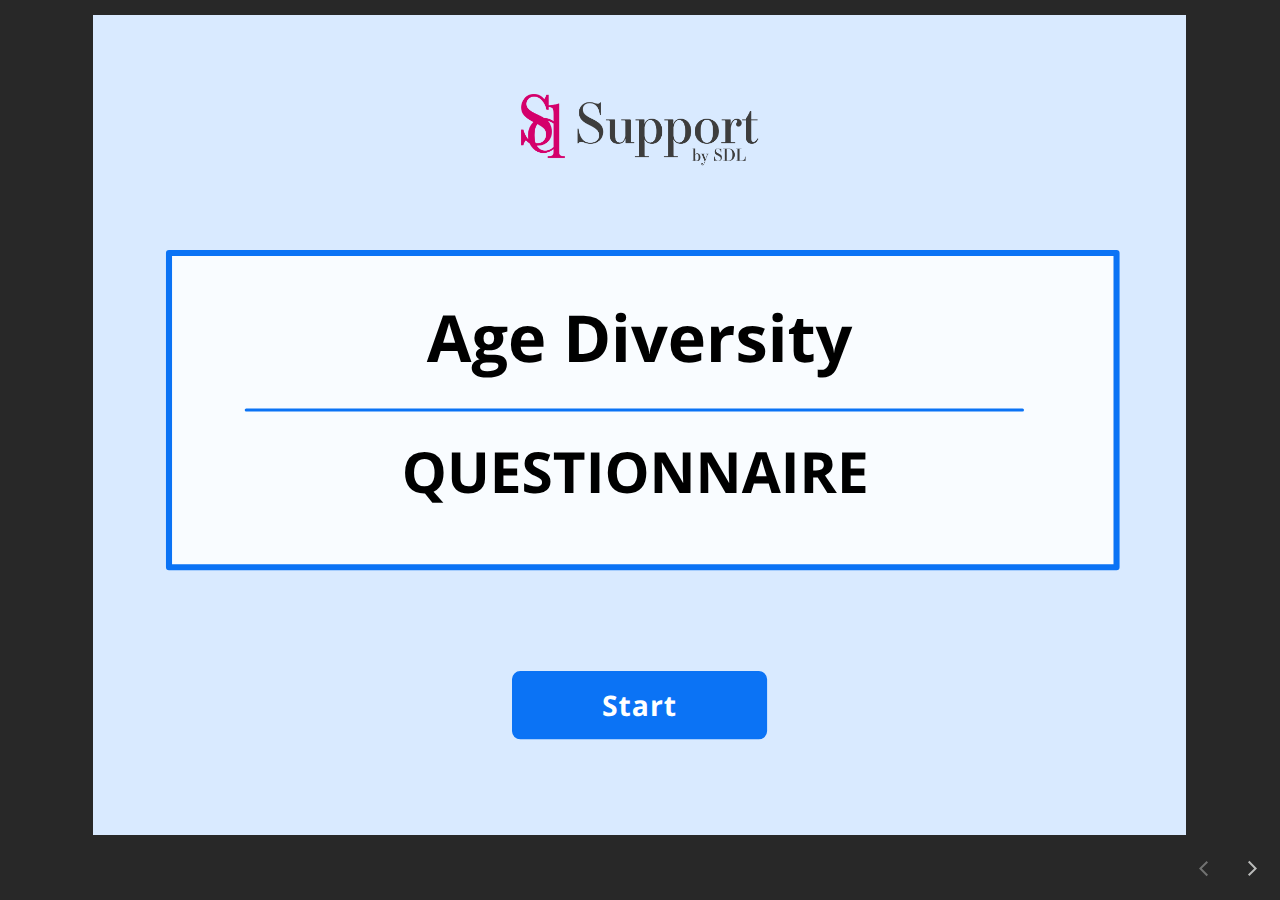
<file: index.html>
﻿<!doctype html>
<html lang="en-US">
<head>
  <meta charset="utf-8">
  <!-- Created using Storyline 360 - http://www.articulate.com  -->
  <!-- version: 3.80.30988.0 -->
  <title>Questionnaire_Age_Diversity</title>
  <meta http-equiv="x-ua-compatible" content="IE=edge"/>
  <meta name="viewport" content="width=device-width,initial-scale=1,user-scalable=no,shrink-to-fit=no,minimal-ui"/>
  <meta name="apple-mobile-web-app-capable" content="yes"/>
  <style>
    html, body { height: 100%; padding: 0; margin: 0 }
    #app { height: 100%; width: 100%; }
  </style>

  <script>
    window.DS = {};
    window.globals = {
      DATA_PATH_BASE: '',
      HAS_FRAME: true,
      HAS_SLIDE: true,

      lmsPresent: false,
      tinCanPresent: false,
      cmi5Present: false,
      aoSupport: false,
      scale: 'noscale',
      captureRc: false,
      browserSize: 'optimal',
      bgColor: '#282828',
      features: 'ConnectionMessages,DropIn1,DropIn2,DropIn3,DropIn4,DropIn5,FullScreenToggle,HyperlinkHoverStateFix,LayerPresentAsDialog,MultipleQuizTracking,UpdatedThemeEditor',
      themeName: 'unified',
      preloaderColor: '#FFFFFF',
      suppressAnalytics: false,
      productChannel: 'stable',
      publishSource: 'storyline',
      aid: 'auth0|5cbe50ce65af0e1001f896d4',
      cid: '182121bc-d28d-437b-b5ec-75a0d337b392',
      playerVersion: '3.80.30988.0',
      publishTimestamp: '2023-09-27T00:59:43.0027610Z',
      maxIosVideoElements: 10,
      connectionSettings: { message: 'You%20are%20offline.%20Trying%20to%20reconnect...', useDarkTheme: false, mode: 'disabled' },

      
      parseParams: function(qs) {
        if (window.globals.parsedParams != null) {
          return window.globals.parsedParams;
        }
        qs = (qs || window.location.search.substr(1)).split('+').join(' ');
        var params = {},
            tokens,
            re = /[?&]?([^=]+)=([^&]*)/g;

        while (tokens = re.exec(qs)) {
          params[decodeURIComponent(tokens[1]).trim()] =
            decodeURIComponent(tokens[2]).trim();
        }
        window.globals.parsedParams = params;
        return params;
      }

    };
  </script>
  <script>
    var isIe11 = ('ActiveXObject' in window || window.MSBlobBuilder != null)
      && window.msCrypto != null && !window.ActiveXObject;
    if (isIe11) {
      window.globals.unsupportedBrowser = true;
      document.write(atob('[base64]'));
    }
  </script>
  
  <script>window.THREE = { };</script>
  
</head>
<body style="background: #282828" class="cs-HTML theme-unified">
  <!-- 360 -->
  <script>!function(){var e,i=/iPhone/i,o=/iPod/i,n=/iPad/i,t=/\biOS-universal(?:.+)Mac\b/i,r=/\bAndroid(?:.+)Mobile\b/i,a=/Android/i,d=/(?:SD4930UR|\bSilk(?:.+)Mobile\b)/i,p=/Silk/i,l=/Windows Phone/i,u=/\bWindows(?:.+)ARM\b/i,b=/BlackBerry/i,s=/BB10/i,c=/Opera Mini/i,f=/\b(CriOS|Chrome)(?:.+)Mobile/i,h=/Mobile(?:.+)Firefox\b/i,v=function(e){return void 0!==e&&"MacIntel"===e.platform&&"number"==typeof e.maxTouchPoints&&e.maxTouchPoints>1&&"undefined"==typeof MSStream};e=function(e){var m={userAgent:"",platform:"",maxTouchPoints:0};e||"undefined"==typeof navigator?"string"==typeof e?m.userAgent=e:e&&e.userAgent&&(m={userAgent:e.userAgent,platform:e.platform,maxTouchPoints:e.maxTouchPoints||0}):m={userAgent:navigator.userAgent,platform:navigator.platform,maxTouchPoints:navigator.maxTouchPoints||0};var g=m.userAgent,y=g.split("[FBAN");void 0!==y[1]&&(g=y[0]),void 0!==(y=g.split("Twitter"))[1]&&(g=y[0]);var A=function(e){return function(i){return i.test(e)}}(g),w={apple:{phone:A(i)&&!A(l),ipod:A(o),tablet:!A(i)&&(A(n)||v(m))&&!A(l),universal:A(t),device:(A(i)||A(o)||A(n)||A(t)||v(m))&&!A(l)},amazon:{phone:A(d),tablet:!A(d)&&A(p),device:A(d)||A(p)},android:{phone:!A(l)&&A(d)||!A(l)&&A(r),tablet:!A(l)&&!A(d)&&!A(r)&&(A(p)||A(a)),device:!A(l)&&(A(d)||A(p)||A(r)||A(a))||A(/\bokhttp\b/i)},windows:{phone:A(l),tablet:A(u),device:A(l)||A(u)},other:{blackberry:A(b),blackberry10:A(s),opera:A(c),firefox:A(h),chrome:A(f),device:A(b)||A(s)||A(c)||A(h)||A(f)},any:!1,phone:!1,tablet:!1};return w.any=w.apple.device||w.android.device||w.windows.device||w.other.device,w.phone=w.apple.phone||w.android.phone||w.windows.phone,w.tablet=w.apple.tablet||w.android.tablet||w.windows.tablet,w}(),"object"==typeof exports&&"undefined"!=typeof module?module.exports=e:"function"==typeof define&&define.amd?define((function(){return e})):this.isMobile=e}();
    window.isMobile.apple.tablet = window.isMobile.apple.tablet ||
      (navigator.platform === 'MacIntel' && navigator.maxTouchPoints > 1);
    window.isMobile.apple.device = window.isMobile.apple.device || window.isMobile.apple.tablet;
    window.isMobile.tablet = window.isMobile.tablet || window.isMobile.apple.tablet;
    window.isMobile.any = window.isMobile.any || window.isMobile.apple.tablet;
  </script>

  <div id="focus-sink" tabindex="-1"></div>

  <div id="preso"></div>
  <script>
    (function() {

      var classTypes = [ 'desktop', 'mobile', 'phone', 'tablet' ];

      var addDeviceClasses = function(prefix, testObj) {
        var curr, i;
        for (i = 0; i < classTypes.length; i++) {
          curr = classTypes[i];
          if (testObj[curr]) {
            document.body.classList.add(prefix + curr);
          }
        }
      };

      var params = window.globals.parseParams(),
          isDevicePreview = params.devicepreview === '1',
          isPhoneOverride = params.deviceType === 'phone' || (isDevicePreview && params.phone == '1'),
          isTabletOverride = (params.deviceType === 'tablet' || isDevicePreview) && !isPhoneOverride,
          isMobileOverride = isPhoneOverride || isTabletOverride;

      var deviceView = {
        desktop: !window.isMobile.any && !isMobileOverride,
        mobile: window.isMobile.any || isMobileOverride,
        phone: isPhoneOverride || (window.isMobile.phone && !isTabletOverride),
        tablet: isTabletOverride || window.isMobile.tablet
      };

      window.globals.deviceView = deviceView;
      window.isMobile.desktop = !window.isMobile.any;
      window.isMobile.mobile = window.isMobile.any;

      addDeviceClasses('view-', deviceView);

    })();
  </script>
  
  <script src='story_content/user.js' type=text/javascript></script>
  <div class="slide-loader"></div>

  <script>
    var doc = document, loader = doc.body.querySelector('.slide-loader'); [ 1, 2, 3 ].forEach(function(n) { var d = doc.createElement('div'); d.style.backgroundColor = window.globals.preloaderColor; d.classList.add('mobile-loader-dot'); d.classList.add('dot' + n); loader.appendChild(d); });
  </script>

  <div class="mobile-load-title-overlay" style="display: none">
    <div class="mobile-load-title">Questionnaire_Age_Diversity</div>
  </div>

  <div class="mobile-chrome-warning"></div>

  
<style>
  .warn-connection-dialog {
    display: none;
    background: transparent;
    pointer-events: all;
    position: fixed;
    left: 0;
    top: 0;
    width: 100%;
    height: 100%;
    z-index: 999;
  }

  .warn-connection-content {
    pointer-events: all;
    border-radius: 4px;
    background: white;
    border: 1px solid #E7E7E7;
    color: #333333;
    box-shadow: 0 2px 4px rgba(0, 0, 0, 0.25);
    transition: all 150ms ease-out;
    position: absolute;
    white-space: nowrap;
  }

  .view-phone.is-landscape .warn-connection-content {
    left: 23px;
    bottom: 23px;
  }

  .view-tablet.is-landscape .warn-connection-content {
    left: 50%;
    top: 20px;
    transform: translateX(-50%);
  }

  .is-portrait .warn-connection-content {
    transform: translate(-50%, calc(-100% - 15px));
  }

  .warn-connection-content p {
    display: inline-block;
    margin: 0 8px 0 0;
    line-height: 33px;
    font-size: 11px;
  }

  .warn-connection-content svg {
    position: relative;
    vertical-align: middle;
    margin: 0 2px 2px 8px;
  }

  .view-desktop .warn-connection-content {
    left: 1.5em;
    bottom: 1.5em;
  }

  .view-desktop .warn-connection-content p {
    font-size: 1.1em;
  }

  .is-offline .warn-connection-dialog {
    display: block;
  }

  .is-offline .cs-panel * {
    pointer-events: none !important;
  }

  .is-offline .cs-panel {
    pointer-events: all !important;
  }

  .is-offline #nav-controls * {
    pointer-events: none !important;
  }

  .is-offline #nav-controls {
    pointer-events: all !important;
  }
</style>

<div class="warn-connection-dialog" role="alertdialog" aria-modal="true" tabindex="0" aria-labelledby="warn-connection-message">
  <div class="warn-connection-content">
    <svg width="17" height="15" viewBox="0 0 17 15" xmlns="http://www.w3.org/2000/svg">
      <path fill="#8F0000" stroke="white" d="M16.07,12.98 L15.88,12.23 L9.51,1.21 C8.97,0.26,7.6,0.26,7.06,1.21 L0.69,12.23 C0.15,13.16,0.81,14.36,1.91,14.36 H14.65 C15.47,14.36,16.05,13.7,16.07,12.98 Z"/>
      <path fill="white" stroke="white" d="M8.58,5.5 C8.35,5.28,8.5,5.35,8.21,5.32 C8.09,5.35,7.97,5.49,7.96,5.67 C7.97,5.79,7.98,5.92,7.98,6.04 L7.98,6.04 C7.99,6.17,8,6.31,8.01,6.43 L8.01,6.44 C8.03,6.92,8.06,7.41,8.09,7.9 L8.09,7.9 C8.12,8.39,8.14,8.88,8.17,9.37 C8.17,9.39,8.18,9.42,8.2,9.44 C8.23,9.46,8.25,9.47,8.28,9.47 C8.31,9.47,8.34,9.46,8.35,9.44 C8.37,9.43,8.38,9.4,8.39,9.35 L8.39,9.34 C8.39,9.24,8.4,9.15,8.4,9.05 L8.4,9.05 C8.41,8.96,8.41,8.86,8.42,8.75 C8.43,8.44,8.45,8.12,8.47,7.81 L8.47,7.81 C8.49,7.49,8.51,7.18,8.53,6.87 C8.55,6.46,8.56,6.05,8.59,5.64 L8.6,5.62 C8.6,5.57,8.59,5.53,8.58,5.5 L8.21,5.32 Z"/>
      <circle fill="white" stroke="white" cx="8.3" cy="11.35" r="0.3"/>
    </svg>
    <p id="warn-connection-message">You are offline. Trying to reconnect...</p>
  </div>
</div>

<script>
  (function() {
    window.DS.connection = {
      warningShown: false,
      assets: {},
      loadingAssetGroup: false,
      retryDelay: 500
    };

    var connectionSettings = window.globals.connectionSettings || {};

    // The `window.globals.features` variable must be set in `webpack.dev.config` when testing locally - it is not enough
    // to have it in the data - but it must be set there as well.
    var useConnectionMessages = window.AbortController != null &&
      window.location.protocol != 'file:' &&
      window.globals.features.indexOf('ConnectionMessages') != -1 &&
      connectionSettings.mode === 'normal';

    window.DS.connection.useConnectionMessages = useConnectionMessages;

    var assetCount = 0;
    var checkLoadedId;


    if (useConnectionMessages && connectionSettings != null) {
      var contentEl = document.querySelector('.warn-connection-content');
      var messageEl = contentEl.querySelector('p');

      if (connectionSettings.useDarkTheme) {
        contentEl.style.borderColor = '#BABBBA';
        contentEl.style.backgroundColor = '#282828';
        contentEl.style.color = '#FFFFFF';
      }

      if (connectionSettings.message != null) {
        messageEl.textContent = window.decodeURIComponent(connectionSettings.message);
      }
    }

    function checkAssetsReady() {
      for (var i in DS.connection.assets) {
        if (!DS.connection.assets[i].success) {
          return false;
        }
      }
      return true;
    }

    function stopAssetGroup() {
      if (!useConnectionMessages) { return; }

      assetCount = 0;

      DS.connection.oldAssetGroup = DS.connection.assets;
      DS.connection.assets = {};
      DS.connection.loadingAssetGroup = false;
      clearInterval(checkLoadedId);
    }

    function startAssetGroup() {
      if (!useConnectionMessages) { return; }
      var ticks = 0;
      clearInterval(checkLoadedId);
      checkLoadedId = setInterval(function() {
        var loaded = 0;
        if (assetCount === 0 && loaded === 0) {
          clearInterval(checkLoadedId);
          return;
        }

        for (var i in DS.connection.assets) {
          if (DS.connection.assets[i].success) {
            loaded++;
          }
        }

        if (assetCount === loaded && checkAssetsReady()) {
          for (var i in DS.connection.assets) {
            if (DS.connection.assets[i].action) {
              DS.connection.assets[i].action();
            }
          }
          hideWarning();
          stopAssetGroup();
        }
      }, 100)
    }

    function requiredAsset(url, action, retry, type) {
      if (!useConnectionMessages) { return; }
      if (DS.connection.assets[url]) { return; }

      DS.connection.assets[url] = {
        success: false, action: action, retry: retry, type: type
      };
      assetCount = Object.keys(DS.connection.assets).length;
      if (!DS.connection.loadingAssetGroup) {
        startAssetGroup();
      }
      DS.connection.loadingAssetGroup = true;
    }

    function assetLoaded(url) {
      if (!useConnectionMessages) { return; }
      if (DS.connection.assets[url]) {
        DS.connection.assets[url].success = true;
      }
    }

    function assetFailed(url) {
      if (!useConnectionMessages) { return; }
      if (!DS.connection.assets[url]) {
        if (/\.js$/.test(url) && url.indexOf('transcripts') === -1) {
          setTimeout(function() {
            if (DS.connection.lastSlideLoaded != null) {
              DS.connection.lastSlideLoaded();
            }
          }, DS.connection.retryDelay);
        }
        return;
      }
      if (!DS.connection.warningShown) { showWarning(); }
      if (DS.connection.assets[url].retry) {
        setTimeout(function() {
          if (!DS.connection.assets[url].success) {
            DS.connection.assets[url].retry()
          }
        }, DS.connection.retryDelay);
      }
    }

    function hideWarning() {
      document.body.classList.remove('is-offline');
      DS.connection.warningShown = false;
      enableKeys();
    }
    DS.connection.hideWarning = hideWarning

    function showWarning(btn) {
      document.body.classList.add('is-offline')
      DS.connection.warningShown = true;
      updateWarningPosition();
      disableKeys();
    }

    function updateWarningPosition() {
      if (!DS.connection.warningShown) {
        return;
      }

      var isPortrait = document.body.classList.contains('is-portrait');
      var warningEl = document.querySelector('.warn-connection-content');

      if (isPortrait) {
        var slide = document.querySelector('.primary-slide');
        var slideRect = slide.getBoundingClientRect();

        warningEl.style.top = `${slideRect.top}px`
        warningEl.style.left = `${slideRect.left + slideRect.width / 2}px`
      } else {
        warningEl.style.top = null;
        warningEl.style.left = null;
      }

      window.requestAnimationFrame(updateWarningPosition);
    }

    function onDisableKeyDown(e) {
      e.preventDefault();
      e.stopImmediatePropagation();
    }

    function onDisableKeyUp(e) {
      e.preventDefault();
      e.stopImmediatePropagation();
    }

    var accStyle = document.createElement('style');
    var warnDialogEl = document.querySelector('.warn-connection-dialog');

    function disableKeys() {
      if (DS.views.nsStack.length === 1) {
        DS.views.nsStack[0].tabReachable = false
        DS.views.nsStack[0].updateTabIndex(true, true);
      }

      accStyle.innerHTML = '.acc-shadow-dom { display: none; }';
      document.body.appendChild(accStyle);

      warnDialogEl.parentNode.append(warnDialogEl);
      warnDialogEl.focus();
    }

    function enableKeys() {
      document.body.removeChild(accStyle);
      if (DS.views.nsStack.length === 1 && DS.views.nsStack[0].name === '_frame') {
        DS.views.nsStack[0].tabReachable = true;
        DS.views.nsStack[0].updateTabIndex();
      }
    }

    // these will all be noops if the feature flag isn't set in
    // the data and `window.globals.features`
    DS.connection.requiredAsset = requiredAsset;
    DS.connection.assetLoaded = assetLoaded;
    DS.connection.assetFailed = assetFailed;
    DS.connection.stopAssetGroup = stopAssetGroup;
    DS.connection.startAssetGroup = startAssetGroup;
  })();
</script>


  <script>
    
    if (window.autoSpider && window.vInterfaceObject) {
      document.querySelector('.mobile-load-title-overlay').style.display = 'none';
    }
  </script>

  

  <link rel="stylesheet" href="html5/data/css/output.min.css" data-noprefix/>
</body>
<script src="html5/lib/scripts/bootstrapper.min.js"></script>
</html>
</file>
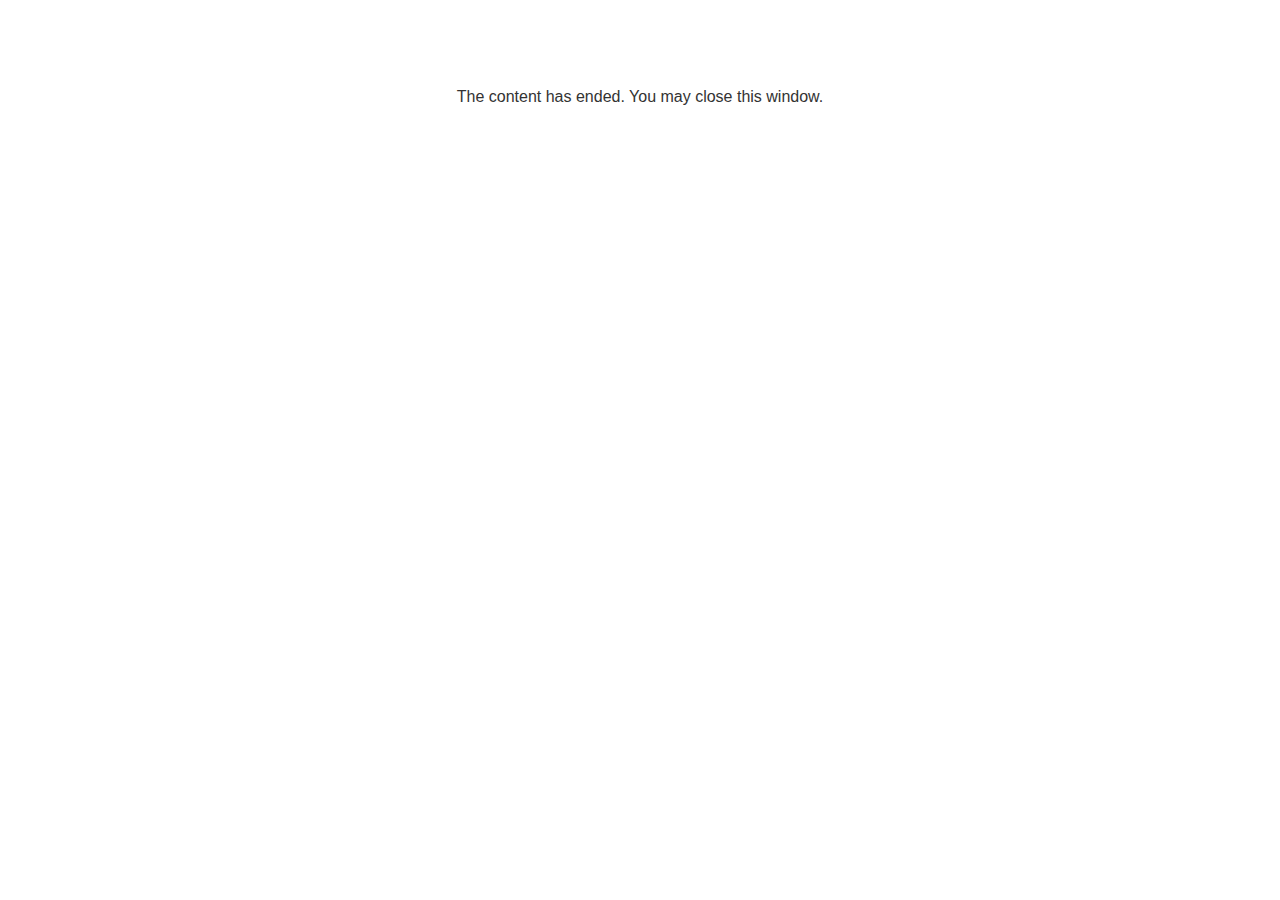
<file: lms/goodbye.html>
<!doctype html>
<html>
<body style="background-color: #ffffff;">

<p role="alert" style="color: #333333;font-family: Lato, articulate, tahoma, arial;font-size: medium;text-align: center;">
<br><br><br><br>
The content has ended. You may close this window.
</p>

</body>
</html>
</file>
<file: html5/data/css/output.min.css>
@font-face {
  font-family: 'Open SansBold CharsBold33EBCCF0';
  src: url('[data-uri]');
  font-style: normal;
  font-weight: normal;
}
@font-face {
  font-family: 'Open Sans Charset1_ 6gG0D911327';
  src: url('[data-uri]');
  font-style: normal;
  font-weight: normal;
}
@font-face {
  font-family: 'LatoBold Charset1_ BoldFFAF8D54';
  src: url('[data-uri]');
  font-style: normal;
  font-weight: normal;
}
@font-face {
  font-family: 'Lato Charset1_ 5a4fhaWjC78BF970';
  src: url('[data-uri]');
  font-style: normal;
  font-weight: normal;
}
@font-face {
  font-family: 'Open Sans Charset0_v9TY33EDE6F2';
  src: url('[data-uri]');
  font-style: normal;
  font-weight: normal;
}
@font-face {
  font-family: 'Open SansBold CharsBoldE47A47C6';
  src: url('[data-uri]');
  font-style: normal;
  font-weight: normal;
}
.cs-HTML {
  background: rgba(40, 40, 40, 1);
}
.cs-pxabnsnfns00000000001 .cs-infopanel  {
  box-shadow: 0 1px 0 rgba(0, 0, 0, 0);
  background: rgba(255, 255, 255, 1);
}
.cs-pxabnsnfns00000000001 .cs-infopanel .cs-link {
  color: rgba(186, 187, 186, 1);
}
.cs-pxabnsnfns00000000001 .cs-infopanel .cs-link:hover {
  color: rgba(255, 255, 255, 1);
}
.cs-pxabnsnfns00000000001 .cs-infopanel .cs-name {
  color: rgba(68, 68, 68, 1);
}
.cs-pxabnsnfns00000000001 .cs-infopanel .cs-title {
  color: rgba(153, 153, 153, 1);
}
.cs-pxabnsnfns00000000001 .cs-infopanelpopup  {
  box-shadow: 0 1px 0 rgba(0, 0, 0, 0);
  background: rgba(0, 0, 0, 0);
}
.cs-pxabnsnfns00000000001 .cs-infopanelpopup .cs-link {
  color: rgba(255, 0, 0, 1);
}
.cs-pxabnsnfns00000000001 .cs-infopanelpopup .cs-link:hover {
  color: rgba(255, 255, 255, 1);
}
.cs-pxabnsnfns00000000001 .cs-infopanelpopup .cs-name {
  color: rgba(255, 255, 255, 1);
}
.cs-pxabnsnfns00000000001 .cs-infopanelpopup .cs-bio {
  color: rgba(186, 187, 186, 1);
}
.cs-pxabnsnfns00000000001 .cs-timer  {
  color: rgba(186, 187, 186, 1);
}
.cs-pxabnsnfns00000000001 .cs-duration stop:first-child {
  stop-color: rgba(60, 60, 60, 1);
}
.cs-pxabnsnfns00000000001 .cs-duration stop:last-child {
  stop-color: rgba(60, 60, 60, 1);
}
.cs-pxabnsnfns00000000001 .cs-elapsed stop:first-child {
  stop-color: rgba(254, 227, 71, 1);
}
.cs-pxabnsnfns00000000001 .cs-elapsed stop:last-child {
  stop-color: rgba(254, 227, 71, 1);
}
.cs-pxabnsnfns00000000001 .cs-timer .cs-pie .cs-innerstroke {
  stroke: rgba(199, 199, 199, 1);
}
.cs-pxabnsnfns00000000001 .cs-timer .cs-pie .cs-innerborder {
  stroke: rgba(255, 255, 255, 1);
}
.cs-pxabnsnfns00000000001 .cs-window  {
  box-shadow: 0 8px 5px rgba(0, 0, 0, 0.2);
  border-color: rgba(49, 99, 0, 0);
  background: rgba(33, 33, 33, 1);
  color: rgba(248, 248, 248, 1);
}
.cs-pxabnsnfns00000000001 .cs-window .cs-diva {
  border-color: rgba(78, 78, 78, 1);
}
.cs-pxabnsnfns00000000001 .cs-window .cs-divb {
  border-color: rgba(78, 78, 78, 0);
}
.cs-pxabnsnfns00000000001 .cs-editor .cs-editor-slide {
  color: rgba(226, 226, 226, 1);
}
.cs-pxabnsnfns00000000001 .cs-editor .cs-editor-html {
  color: rgba(186, 187, 186, 1);
}
.cs-pxabnsnfns00000000001 .cs-editor .cs-editor-button {
  text-shadow: 0 1px 0 rgba(0, 0, 0, 0);
  color: rgba(255, 255, 255, 1);
  border-color: rgba(211, 211, 211, 1);
  background: rgba(34, 34, 34, 1);
}
.cs-pxabnsnfns00000000001 .cs-editor .cs-editor-button:hover {
  background: rgba(68, 68, 68, 1);
}
.cs-pxabnsnfns00000000001 .cs-editor .cs-editor-button:active {
  background: rgba(68, 68, 68, 1);
}
.cs-pxabnsnfns00000000001 .cs-listitem  {
  color: rgba(186, 187, 186, 1);
  border-color: none;
  border: 1px solid transparent;
}
.cs-pxabnsnfns00000000001 .cs-listitem:hover {
  background: rgba(255, 255, 255, 0.06);
  border-color: rgba(108, 108, 108, 1) !important;
  border-width: 1px;
  border-radius: 2px;
  border-style: solid;
  box-sizing: border-box;
}
.cs-pxabnsnfns00000000001 .cs-listitem.hover {
  background: rgba(255, 255, 255, 0.06);
  border-color: rgba(108, 108, 108, 1) !important;
  border-width: 1px;
  border-radius: 2px;
  border-style: solid;
  box-sizing: border-box;
}
.cs-pxabnsnfns00000000001 .cs-glossary  {
  color: rgba(186, 187, 186, 1);
}
.cs-pxabnsnfns00000000001 .cs-glossary .cs-scrolling-panel {
  background: rgba(0, 0, 0, 0);
}
.cs-pxabnsnfns00000000001 .cs-glossary .cs-term.cs-selected .cs-choice-list-trigger {
  color: rgba(255, 255, 255, 1);
  background: rgba(255, 255, 255, 1);
}
.cs-pxabnsnfns00000000001 .cs-glossary .cs-term.cs-selected .cs-choice-list-trigger:focus {
  color: rgba(255, 255, 255, 1);
  background: rgba(255, 255, 255, 1);
}
.cs-pxabnsnfns00000000001 .cs-glossary .cs-term:hover .cs-choice-list-trigger {
  background: rgba(186, 187, 186, 1);
}
.cs-pxabnsnfns00000000001 .cs-glossary .cs-term.hover .cs-choice-list-trigger {
  background: rgba(186, 187, 186, 1);
}
.cs-pxabnsnfns00000000001 .cs-glossary .cs-term .cs-choice-list-trigger:focus {
  background: rgba(186, 187, 186, 1);
}
.cs-pxabnsnfns00000000001 .cs-glossary .cs-diva {
  border-color: rgba(0, 0, 0, 0);
}
.cs-pxabnsnfns00000000001 .cs-glossary .cs-divb {
  border-color: rgba(0, 0, 0, 0);
}
.cs-pxabnsnfns00000000001 .cs-glossary .cs-divc {
  border-color: rgba(0, 0, 0, 0);
}
.cs-pxabnsnfns00000000001 .cs-glossary .cs-heading {
  color: rgba(248, 248, 248, 1);
  font-weight: 700;
}
.note-content p span {
  color: rgba(186, 187, 186, 1);
  line-height: 1.4em;
  font-size: 103.769%;
}
.cs-pxabnsnfns00000000001 .cs-resource .cs-separator {
  border-color: rgba(0, 0, 0, 0);
}
.cs-pxabnsnfns00000000001 .cs-outline  {
  color: rgba(45, 45, 45, 1);
}
.cs-pxabnsnfns00000000001 .cs-outline .cs-diva {
  border-color: rgba(0, 0, 0, 0);
}
.cs-pxabnsnfns00000000001 .cs-outline .cs-divb {
  border-color: rgba(0, 0, 0, 0);
}
.cs-pxabnsnfns00000000001 .cs-outline .cs-divc {
  border-color: rgba(0, 0, 0, 0);
}
.cs-pxabnsnfns00000000001 .cs-outline .cs-search-filter:hover {
  color: rgba(0, 0, 0, 0);
}
.cs-pxabnsnfns00000000001 .cs-outline .cs-search-filter.hover {
  color: rgba(0, 0, 0, 0);
}
.cs-pxabnsnfns00000000001 .cs-transcript  {
  color: rgba(255, 255, 255, 1);
}
.cs-pxabnsnfns00000000001 .cs-transcript .cs-div {
  border-color: rgba(0, 0, 0, 0);
}
.cs-pxabnsnfns00000000001 .cs-tabs:not(.topmenu-item) {
  color: rgba(248, 248, 248, 1);
}
.cs-pxabnsnfns00000000001 .cs-tabs .cs-inner-button:not(.topmenu-item) {
  text-shadow: 0 1px 0 rgba(0, 0, 0, 0);
}
.cs-pxabnsnfns00000000001 .cs-tabs:hover:not(.topmenu-item) {
  color: rgba(248, 248, 248, 1);
}
.cs-pxabnsnfns00000000001 .cs-tabs.cs-selected {
  background: rgba(0, 0, 0, 0);
  color: rgba(248, 248, 248, 1);
}
.cs-pxabnsnfns00000000001 .cs-seekcontrol  {
  background: rgba(0, 0, 0, 0);
  border-color: rgba(0, 0, 0, 0);
}
.cs-pxabnsnfns00000000001 .cs-seekcontrol .cs-button:hover .cs-icon {
  fill: rgba(255, 255, 255, 1);
}
.cs-pxabnsnfns00000000001 .cs-seekcontrol .cs-button.hover .cs-icon {
  fill: rgba(255, 255, 255, 1);
}
.cs-pxabnsnfns00000000001 .cs-seekcontrol .cs-button .cs-icon-shadow {
  fill: rgba(0, 0, 0, 0);
}
.cs-pxabnsnfns00000000001 .cs-seekcontrol .cs-button .cs-icon {
  fill: rgba(180, 180, 180, 1);
}
.cs-pxabnsnfns00000000001 .cs-seekcontrol .cs-seek .cs-fill {
  background: rgba(255, 255, 255, 0.6);
}
.cs-pxabnsnfns00000000001 .cs-seekcontrol .cs-seek {
  background: rgba(108, 108, 108, 1);
  border-color: rgba(0, 0, 0, 0);
}
.cs-pxabnsnfns00000000001 .cs-searchinput .cs-input {
  color: rgba(186, 187, 186, 1);
  border-color: rgba(0, 0, 0, 0);
  background: rgba(255, 255, 255, 0.06);
}
.cs-pxabnsnfns00000000001 .cs-searchinput .cs-input:focus {
  color: rgba(248, 248, 248, 1);
  background: rgba(41, 41, 41, 1);
}
.cs-pxabnsnfns00000000001 .cs-searchinput .cs-input:hover {
  box-shadow: inset 0 0 1px 0 rgba(69, 126, 19, 0);
}
.cs-pxabnsnfns00000000001 .cs-searchinput .cs-input.hover {
  box-shadow: inset 0 0 1px 0 rgba(69, 126, 19, 0);
}
.cs-pxabnsnfns00000000001 .cs-searchinput .cs-button .cs-icon {
  fill: rgba(186, 187, 186, 1);
}
.cs-pxabnsnfns00000000001 .cs-searchinput .cs-button:hover {
  fill: rgba(63, 133, 0, 1);
}
.cs-pxabnsnfns00000000001 .cs-searchinput .cs-button.hover {
  fill: rgba(63, 133, 0, 1);
}
.cs-pxabnsnfns00000000001 .cs-menu  {
  box-shadow: 0 1px 0 rgba(0, 0, 0, 0);
  background: rgba(33, 33, 33, 1);
}
.cs-pxabnsnfns00000000001 .cs-topmenu-item.active .cs-tab {
  background: rgba(33, 33, 33, 1);
}
.cs-pxabnsnfns00000000001 .cs-logo  {
  box-shadow: 0 1px 0 rgba(37, 75, 0, 1);
  background: rgba(255, 255, 255, 0);
}
.cs-pxabnsnfns00000000001 .cs-checkbox  {
  color: rgba(255, 255, 255, 1);
}
.cs-pxabnsnfns00000000001 .cs-checkbox:hover {
  border-color: rgba(175, 221, 130, 1);
}
.cs-pxabnsnfns00000000001 .cs-checkbox.hover {
  border-color: rgba(175, 221, 130, 1);
}
.cs-pxabnsnfns00000000001 .cs-checkbox .cs-box {
  color: rgba(255, 255, 255, 1);
  border-color: rgba(42, 83, 0, 1);
}
.cs-pxabnsnfns00000000001 .cs-checkbox .cs-box:checked::after {
  color: rgba(43, 196, 0, 1);
}
.cs-pxabnsnfns00000000001 .cs-button  {
  text-shadow: 0 1px 0 rgba(0, 0, 0, 0);
  color: rgba(186, 187, 186, 1);
  border-color: rgba(0, 0, 0, 0);
  background: rgba(0, 0, 0, 0);
  box-shadow: 0 1px 0 rgba(0, 0, 0, 0);
}
.cs-pxabnsnfns00000000001 .cs-button .cs-icon {
  fill: rgba(186, 187, 186, 1);
}
.cs-pxabnsnfns00000000001 .cs-button .cs-icon-shadow {
  fill: rgba(0, 0, 0, 0);
}
.cs-pxabnsnfns00000000001 .cs-button:hover {
  background: rgba(248, 248, 248, 1);
}
.cs-pxabnsnfns00000000001 .cs-button.hover {
  background: rgba(248, 248, 248, 1);
}
.cs-pxabnsnfns00000000001 .cs-button:active {
  background: rgba(0, 0, 0, 0);
}
.cs-pxabnsnfns00000000001 .cs-button.cs-disabled:hover {
  background: rgba(0, 0, 0, 0);
}
.cs-pxabnsnfns00000000001 .cs-button.cs-disabled.hover {
  background: rgba(0, 0, 0, 0);
}
.cs-pxabnsnfns00000000001 .cs-button.cs-disabled:active {
  background: rgba(0, 0, 0, 0);
}
.cs-pxabnsnfns00000000001 .cs-button.cs-volume:hover {
  background: rgba(0, 0, 0, 0);
}
.cs-pxabnsnfns00000000001 .cs-button.cs-volume.hover {
  background: rgba(0, 0, 0, 0);
}
.cs-pxabnsnfns00000000001 .cs-button.cs-volume:active {
  background: rgba(0, 0, 0, 0);
}
.cs-pxabnsnfns00000000001.cs-base  {
  color: rgba(186, 187, 186, 1);
  border-color: rgba(40, 40, 40, 1);
  background: rgba(40, 40, 40, 1);
}
.cs-pxabnsnfns00000000001.cs-base .cs-separator .cs-diva {
  background: rgba(69, 69, 69, 1);
}
.cs-pxabnsnfns00000000001.cs-base .cs-separator .cs-divb {
  background: rgba(0, 0, 0, 0);
}
.cs-pxabnsnfns00000000001.cs-base .cs-topmenu-item.active .cs-tab {
  border-color: rgba(69, 69, 69, 1);
}
.cs-pxabnsnfns00000000001.cs-base .cs-topmenu-item.active .cs-panel {
  border-color: rgba(69, 69, 69, 1);
}
.cs-pxabnsnfns00000000001.cs-base .cs-left {
  background: rgba(33, 33, 33, 1);
}
.cs-pxabnsnfns00000000001.cs-base .cs-area-primary .cs-slide-container {
  background: rgba(40, 40, 40, 1);
}
.cs-pxabnsnfns00000000001.cs-base.cs-custom-theme .cs-brandhighlight-bg {
  background: rgba(79, 129, 189, 1) !important;
}
.cs-pxabnsnfns00000000001.cs-base.cs-custom-theme .cs-brandhighlight-secondary-bg {
  background: rgba(255, 255, 255, 1) !important;
}
.cs-pxabnsnfns00000000001.cs-base.cs-custom-theme .cs-brandhighlight-border {
  border-color: rgba(79, 129, 189, 1) !important;
}
.cs-pxabnsnfns00000000001.cs-base.cs-custom-theme .cs-brandhighlight-text {
  color: rgba(79, 129, 189, 1) !important;
}
.cs-pxabnsnfns00000000001.cs-base.cs-custom-theme .cs-brandhighlight-fill {
  fill: rgba(79, 129, 189, 1) !important;
}
.cs-pxabnsnfns00000000001.cs-base.cs-custom-theme .cs-listitem.cs-selected {
  background-color: rgba(255, 255, 255, 0.06) !important;
}
.cs-pxabnsnfns00000000001 .cs-volume::-moz-range-thumb {
  border-color: rgba(43, 85, 0, 1);
  box-shadow: inset 0 0 1px 0 rgba(43, 85, 0, 1);
  background: rgba(255, 255, 255, 1);
}
.cs-pxabnsnfns00000000001 .cs-volume::-ms-thumb {
  border-color: rgba(43, 85, 0, 1);
  box-shadow: inset 0 0 1px 0 rgba(43, 85, 0, 1);
  background: rgba(255, 255, 255, 1);
}
.cs-pxabnsnfns00000000001 .cs-volume::-webkit-slider-thumb {
  border-color: rgba(43, 85, 0, 1);
  box-shadow: inset 0 0 1px 0 rgba(43, 85, 0, 1);
  background: rgba(255, 255, 255, 1);
}
.cs-pxabnsnfns00000000001 .cs-volume::-moz-range-track {
  border-color: rgba(66, 140, 1, 1);
  background: rgba(108, 108, 108, 1);
}
.cs-pxabnsnfns00000000001 .cs-volume::-ms-track {
  border-color: rgba(66, 140, 1, 1);
  background: rgba(108, 108, 108, 1);
}
.cs-pxabnsnfns00000000001 .cs-volume::-webkit-slider-runnable-track {
  border-color: rgba(66, 140, 1, 1);
  background: rgba(108, 108, 108, 1);
}
body.show-focus .tab-focus-box {
  box-shadow: 0 0 0 1px rgba(255, 255, 0, 1), 0 0 0 3px rgba(0, 32, 96, 1), 0 0 5px 5px rgba(255, 255, 0, 1);
  border-color: transparent;
  outline: 2px transparent solid;
}
.skipnav {
  box-shadow: 0 0 0 1px rgba(255, 255, 0, 1), 0 0 0 3px rgba(0, 32, 96, 1), 0 0 5px 5px rgba(255, 255, 0, 1);
  border-color: transparent;
  outline: 2px transparent solid;
}
.cs-pxabnsnfns00000000001 .cs-listitem:hover {
  color: none;
}
.cs-pxabnsnfns00000000001 .cs-listitem.hover {
  color: none;
}
.cs-pxabnsnfns00000000001 .cs-listitem.cs-viewed {
  color: #BABBBA;
}
.cs-pxabnsnfns00000000001 .cs-listitem {
  color: #BABBBA;
}
.cs-pxabnsnfns00000000001 .cs-listitem:hover .cs-icon-carrot * {
  fill: none;
}
.cs-pxabnsnfns00000000001 .cs-listitem.hover .cs-icon-carrot * {
  fill: none;
}
.cs-pxabnsnfns00000000001 .cs-listitem .cs-icon-carrot {
  color: none;
  top: calc(3px);
}
.cs-pxabnsnfns00000000001 .cs-listitem .cs-icon-carrot .cs-shadow {
  color: #F8F8F8;
}
.cs-pxabnsnfns00000000001 .item-collapsible .is-scene {
  color: #F8F8F8 !important;
  font-weight: 700;
}
.cs-pxabnsnfns00000000001 .is-scene .cs-icon-carrot * {
  color: #F8F8F8 !important;
  font-weight: 700;
}
.cs-pxabnsnfns00000000001 .is-scene:not(.outline-links-collapse) > a {
  color: #F8F8F8;
}
.cs-pxabnsnfns00000000001 .is-scene:not(.outline-links-collapse) .cs-icon-carrot * {
  fill: none !important;
  color: #F8F8F8 !important;
}
.cs-pxabnsnfns00000000001 .tabs, .cs-pxabnsnfns00000000001 .cs-logo {
  border-bottom: 1px solid rgba(108, 108, 108, 1);
}
.cs-pxabnsnfns00000000001 .area-secondary-wrapper:after {
  background-image: url('[data-uri]');
  background-size: 100%;
}
.cs-pxabnsnfns00000000001 .panel-footer {
  background: #212121;
}
.cs-pxabnsnfns00000000001 #outline-search {
  background: rgba(255, 255, 255, 0.06);
  border-color: rgba(108, 108, 108, 1);
  border-width: 1px;
  border-style: solid;
}
.cs-pxabnsnfns00000000001 .topmenu-panel #outline-search {
  background: #545454;
}
.cs-pxabnsnfns00000000001 .search-icon circle, .cs-pxabnsnfns00000000001 .search-icon path {
  stroke: #BABBBA;
}
.cs-pxabnsnfns00000000001 #outline-search input[type   =search] {
  color: #F8F8F8;
}
.cs-pxabnsnfns00000000001 #outline-search ::-webkit-input-placeholder {
  color: #BABBBA !important;
}
.cs-pxabnsnfns00000000001 #outline-search :-ms-input-placeholder {
  color: #BABBBA !important;
}
.cs-pxabnsnfns00000000001 #outline-search ::-moz-placeholder {
  color: #BABBBA !important;
  opacity: 1;
}
.cs-pxabnsnfns00000000001 .cs-topmenu-item.active, body:not(.is-touchable-tablet) .cs-pxabnsnfns00000000001 .cs-topmenu-item:hover {
  color: #F8F8F8;
}
.cs-pxabnsnfns00000000001 .cs-topmenu-item.button-tapped {
  color: #F8F8F8;
}
.cs-pxabnsnfns00000000001 .cs-topmenu-item.active .cs-tab, .cs-pxabnsnfns00000000001 .cs-topmenu-item .cs-tab {
  background: transparent !important;
  border: none !important;
}
.cs-pxabnsnfns00000000001 .top-tabs-drop-icon div {
  background: #BABBBA;
}
.cs-pxabnsnfns00000000001 .cs-panel.topmenu-panel .panel-content, .cs-pxabnsnfns00000000001 .top-tabs-drop {
  background: #212121;
}
.cs-pxabnsnfns00000000001 .cs-topmenu-item.active .cs-panel {
  background: #212121;
}
.cs-pxabnsnfns00000000001 .cs-menu.topmenu-panel, .cs-pxabnsnfns00000000001 .top-tabs-drop {
  border: 1px solid rgba(69, 69, 69, 1) !important;
  border-radius: 3px;
}
.cs-pxabnsnfns00000000001 .resources .resources-list a:hover {
  background: rgba(255, 255, 255, 0.06);
}
body:not(.is-touchable-tablet) .cs-pxabnsnfns00000000001 .resources .resources-list a:hover {
  background: rgba(255, 255, 255, 0.06);
}
.cs-pxabnsnfns00000000001 .resources .resources-list a.hover {
  background: rgba(255, 255, 255, 0.06);
}
body:not(.is-touchable-tablet) .cs-pxabnsnfns00000000001 .resources .resources-list a.hover {
  background: rgba(255, 255, 255, 0.06);
}
.cs-pxabnsnfns00000000001 .resources .resources-list a.button-tapped {
  background: rgba(255, 255, 255, 0.06);
}
.cs-pxabnsnfns00000000001 .cs-icon path, .cs-pxabnsnfns00000000001 .cs-icon rect, .cs-pxabnsnfns00000000001 .cs-icon polygon, .cs-pxabnsnfns00000000001 .menu-icon-wrapper.menu-icon-wrapper-hover path {
  fill: #BABBBA;
}
.cs-pxabnsnfns00000000001 .cs-icon .icon-stroke-only {
  fill: none !important;
  stroke: #BABBBA !important;
}
body:not(.is-touchable-tablet) .cs-pxabnsnfns00000000001 .cs-button:hover .cs-icon path, body:not(.is-touchable-tablet) .cs-pxabnsnfns00000000001 .cs-button:hover .cs-icon rect, body:not(.is-touchable-tablet) .cs-pxabnsnfns00000000001 .cs-button:hover .cs-icon polygon {
  fill: #F8F8F8;
}
body:not(.is-touchable-tablet) .cs-pxabnsnfns00000000001 .cs-tabs:hover .search-icon circle, body:not(.is-touchable-tablet) .cs-pxabnsnfns00000000001 .cs-tabs:hover .search-icon path {
  stroke: #F8F8F8;
}
.cs-pxabnsnfns00000000001 .cs-button.button-tapped .cs-icon path, .cs-pxabnsnfns00000000001 .cs-button.button-tapped .cs-icon rect, .cs-pxabnsnfns00000000001 .cs-button.button-tapped .cs-icon polygon {
  fill: #F8F8F8;
}
body:not(.is-touchable-tablet) .cs-pxabnsnfns00000000001 .cs-button:hover .cs-icon .icon-stroke-only {
  fill: none !important;
  stroke: #F8F8F8 !important;
}
.cs-pxabnsnfns00000000001 .cs-button:button-tapped .cs-icon .icon-stroke-only {
  fill: none !important;
  stroke: #F8F8F8 !important;
}
.cs-pxabnsnfns00000000001 .menu-icon-wrapper.menu-icon-wrapper-hover svg path {
  fill: #F8F8F8;
}
.floating-sidebar:not(.sidebar-closed) .cs-pxabnsnfns00000000001 #hamburger .menu-icon-wrapper svg path {
  fill: #BABBBA;
}
.floating-sidebar:not(.sidebar-closed) .cs-pxabnsnfns00000000001 #hamburger .menu-icon-wrapper.menu-icon-wrapper-hover svg path {
  fill: #F8F8F8;
}
.cs-pxabnsnfns00000000001 .volume .btn:before {
  background-image: url('[data-uri]');
}
.cs-pxabnsnfns00000000001 .volume-track {
  background: #6C6C6C;
}
.cs-pxabnsnfns00000000001 .volume-icon circle {
  stroke: #BABBBA;
}
.cs-pxabnsnfns00000000001 .cs-settings > .settings-panel {
  background: #212121;
  border: 1px solid rgba(69, 69, 69, 1) !important;
  border-radius: 3px;
}
.cs-pxabnsnfns00000000001 .cs-settings > .panel-down-arrow {
  fill: #212121;
}
.cs-pxabnsnfns00000000001 .switch-toggle .border {
  stroke: #7C7C7C;
}
.cs-pxabnsnfns00000000001 .switch-toggle .thumb-off .thumb {
  fill: #A2A2A2;
}
.cs-pxabnsnfns00000000001 .switch-toggle .thumb-on .track {
  fill: rgba(79, 129, 189, 1);
}
.cs-pxabnsnfns00000000001 .switch-toggle .thumb-off .track {
  fill: rgba(255, 255, 255, 0.1);
}
.cs-pxabnsnfns00000000001 .switch-label {
  color: #BABBBA;
}
.cs-pxabnsnfns00000000001 .cs-panel .scrollarea-btn:after {
  background: rgba(179, 180, 179, 0.75);
}
.scrollarea-scrollbar:hover .scrollarea-btn:after, .scrollarea-scrollbar.highlight-scrollbar .scrollarea-btn:after {
  background: rgba(179, 180, 179, 0.75);
}
.floating-sidebar .sidebar-overlay {
  background: rgba(0, 0, 0, 0.85);
}
.cs-pxabnsnfns00000000001 .overlay-message {
  background: rgba(0, 0, 0, 0.85);
}
.cs-pxabnsnfns00000000001 .top-ui-bg, .cs-pxabnsnfns00000000001 .bottom-ui-bg, .cs-pxabnsnfns00000000001 .right-ui-bg, .cs-pxabnsnfns00000000001 .left-ui-bg {
  background: rgba(40, 40, 40, 0.8);
}
.cs-pxabnsnfns00000000001 .circle-progress-bg {
  fill: #282828;
}
.cs-pxabnsnfns00000000001 .circle-progress-well {
  fill: #6C6C6C;
}
.cs-pxabnsnfns00000000001 .circle-progress-pie {
  stroke: #6C6C6C;
}
.cs-pxabnsnfns00000000001 .lightbox .option-pane {
  background: rgba(40, 40, 40, 0.8);
}
.cs-pxabnsnfns00000000001 .lightbox .option-pane:before {
  background: #282828;
}
.cs-pxabnsnfns00000000001 .message-window {
  background: #212121;
  border: 1px solid rgba(255, 255, 255, 1) !important;
  border-radius: 3px;
}
.cs-pxabnsnfns00000000001 .message-window-header p, .cs-pxabnsnfns00000000001 .message-window-text {
  color: #F8F8F8;
}
.cs-pxabnsnfns00000000001 .message-window-header p {
  border-bottom: 1px solid rgba(255, 255, 255, 1);
}
.cs-pxabnsnfns00000000001 .message-window button.slide-object-button {
  border: 1px solid rgba(255, 255, 255, 1) !important;
}
.cs-pxabnsnfns00000000001 .message-window button.slide-object-button:hover {
  background: rgba(255, 255, 255, 0.06) !important;
}
.message-window .slide-object-button tspan, .message-window .slide-object-button-text tspan {
  fill: #F8F8F8 !important;
}
body:not(.is-touchable-tablet) .cs-pxabnsnfns00000000001 .cs-button:hover .text {
  color: #F8F8F8;
}
.cs-pxabnsnfns00000000001 .cs-button.button-tapped .text {
  color: #F8F8F8;
}
.cs-pxabnsnfns00000000001.cs-base {
  background: #282828;
}
.cs-pxabnsnfns00000000001 .cs-menu {
  background: transparent;
}
.cs-pxabnsnfns00000000001 .progress-bar .progress-bar-fill:after {
  background: #FFFFFF !important;
}
.cs-pxabnsnfns00000000001 .volume-dot {
  background: #FFFFFF !important;
}
.fn-npnxnanbsnfns00000000001 {
  font-family: 'Lato22AB4CAF';
  -webkit-font-variant-ligatures: no-common-ligatures;
  font-variant-ligatures: no-common-ligatures;
}
.fn-pxabnsnfns00000000001 {
  font-family: 'Lato22AB4CAF';
  -webkit-font-variant-ligatures: no-common-ligatures;
  font-variant-ligatures: no-common-ligatures;
}
.fn-npxnabnsnfns00000000001 {
  font-family: 'Lato22AB4CAF';
  -webkit-font-variant-ligatures: no-common-ligatures;
  font-variant-ligatures: no-common-ligatures;
}
.fn-npnxnanbnsnfns00000000001 {
  font-family: 'Lato22AB4CAF';
  -webkit-font-variant-ligatures: no-common-ligatures;
  font-variant-ligatures: no-common-ligatures;
}
.fn-pxabnsnfns00000000000 {
  font-family: 'Lato22AB4CAF';
  -webkit-font-variant-ligatures: no-common-ligatures;
  font-variant-ligatures: no-common-ligatures;
}
@font-face {
  font-family: 'Lato22AB4CAF';
  src: url('[data-uri]');
  font-style: normal;
  font-weight: bold;
}
@font-face {
  font-family: 'Lato22AB4CAF';
  src: url('[data-uri]');
  font-style: normal;
  font-weight: normal;
}
.cs-ResumePromptSlide .cs-5nDGorFgzU4-ResumePromptSlide-btn0 {
  color: rgba(255, 255, 255, 1);
  border-color: rgba(211, 211, 211, 1);
  background: rgba(34, 34, 34, 1);
  text-shadow: 0 1px 0 rgba(0, 0, 0, 0);
}
.cs-ResumePromptSlide .cs-5nDGorFgzU4-ResumePromptSlide-btn0 .cs-html {
  color: rgba(186, 187, 186, 1);
}
.cs-ResumePromptSlide .cs-5nDGorFgzU4-ResumePromptSlide-btn0 .cs-slide {
  border-color: rgba(226, 226, 226, 1);
}
.cs-ResumePromptSlide .cs-5nDGorFgzU4-ResumePromptSlide-btn0:hover {
  background: rgba(68, 68, 68, 1);
}
.cs-ResumePromptSlide .cs-5nDGorFgzU4-ResumePromptSlide-btn0:active {
  background: rgba(68, 68, 68, 1);
}
.cs-ResumePromptSlide .cs-5nDGorFgzU4-ResumePromptSlide-btn1 {
  color: rgba(255, 255, 255, 1);
  border-color: rgba(211, 211, 211, 1);
  background: rgba(34, 34, 34, 1);
  text-shadow: 0 1px 0 rgba(0, 0, 0, 0);
}
.cs-ResumePromptSlide .cs-5nDGorFgzU4-ResumePromptSlide-btn1 .cs-html {
  color: rgba(186, 187, 186, 1);
}
.cs-ResumePromptSlide .cs-5nDGorFgzU4-ResumePromptSlide-btn1 .cs-slide {
  border-color: rgba(226, 226, 226, 1);
}
.cs-ResumePromptSlide .cs-5nDGorFgzU4-ResumePromptSlide-btn1:hover {
  background: rgba(68, 68, 68, 1);
}
.cs-ResumePromptSlide .cs-5nDGorFgzU4-ResumePromptSlide-btn1:active {
  background: rgba(68, 68, 68, 1);
}
.cs-ExternalInterfaceErrorSlide .cs-buttonOK {
  color: rgba(255, 255, 255, 1);
  border-color: rgba(211, 211, 211, 1);
  background: rgba(34, 34, 34, 1);
  text-shadow: 0 1px 0 rgba(0, 0, 0, 0);
}
.cs-ExternalInterfaceErrorSlide .cs-buttonOK .cs-html {
  color: rgba(186, 187, 186, 1);
}
.cs-ExternalInterfaceErrorSlide .cs-buttonOK .cs-slide {
  border-color: rgba(226, 226, 226, 1);
}
.cs-ExternalInterfaceErrorSlide .cs-buttonOK:hover {
  background: rgba(68, 68, 68, 1);
}
.cs-ExternalInterfaceErrorSlide .cs-buttonOK:active {
  background: rgba(68, 68, 68, 1);
}
.cs-InvalidPromptSlide .cs-5nDGorFgzU4-InvalidPromptSlide-btn0 {
  color: rgba(255, 255, 255, 1);
  border-color: rgba(211, 211, 211, 1);
  background: rgba(34, 34, 34, 1);
  text-shadow: 0 1px 0 rgba(0, 0, 0, 0);
}
.cs-InvalidPromptSlide .cs-5nDGorFgzU4-InvalidPromptSlide-btn0 .cs-html {
  color: rgba(186, 187, 186, 1);
}
.cs-InvalidPromptSlide .cs-5nDGorFgzU4-InvalidPromptSlide-btn0 .cs-slide {
  border-color: rgba(226, 226, 226, 1);
}
.cs-InvalidPromptSlide .cs-5nDGorFgzU4-InvalidPromptSlide-btn0:hover {
  background: rgba(68, 68, 68, 1);
}
.cs-InvalidPromptSlide .cs-5nDGorFgzU4-InvalidPromptSlide-btn0:active {
  background: rgba(68, 68, 68, 1);
}
.cs-PrintPromptSlide .cs-5nDGorFgzU4-PrintPromptSlide-btn0 {
  color: rgba(255, 255, 255, 1);
  border-color: rgba(211, 211, 211, 1);
  background: rgba(34, 34, 34, 1);
  text-shadow: 0 1px 0 rgba(0, 0, 0, 0);
}
.cs-PrintPromptSlide .cs-5nDGorFgzU4-PrintPromptSlide-btn0 .cs-html {
  color: rgba(186, 187, 186, 1);
}
.cs-PrintPromptSlide .cs-5nDGorFgzU4-PrintPromptSlide-btn0 .cs-slide {
  border-color: rgba(226, 226, 226, 1);
}
.cs-PrintPromptSlide .cs-5nDGorFgzU4-PrintPromptSlide-btn0:hover {
  background: rgba(68, 68, 68, 1);
}
.cs-PrintPromptSlide .cs-5nDGorFgzU4-PrintPromptSlide-btn0:active {
  background: rgba(68, 68, 68, 1);
}
.cs-ScrollPromptSlide .cs-5nDGorFgzU4-ScrollPromptSlide-btn0 {
  color: rgba(255, 255, 255, 1);
  border-color: rgba(211, 211, 211, 1);
  background: rgba(34, 34, 34, 1);
  text-shadow: 0 1px 0 rgba(0, 0, 0, 0);
}
.cs-ScrollPromptSlide .cs-5nDGorFgzU4-ScrollPromptSlide-btn0 .cs-html {
  color: rgba(186, 187, 186, 1);
}
.cs-ScrollPromptSlide .cs-5nDGorFgzU4-ScrollPromptSlide-btn0 .cs-slide {
  border-color: rgba(226, 226, 226, 1);
}
.cs-ScrollPromptSlide .cs-5nDGorFgzU4-ScrollPromptSlide-btn0:hover {
  background: rgba(68, 68, 68, 1);
}
.cs-ScrollPromptSlide .cs-5nDGorFgzU4-ScrollPromptSlide-btn0:active {
  background: rgba(68, 68, 68, 1);
}
</file>
